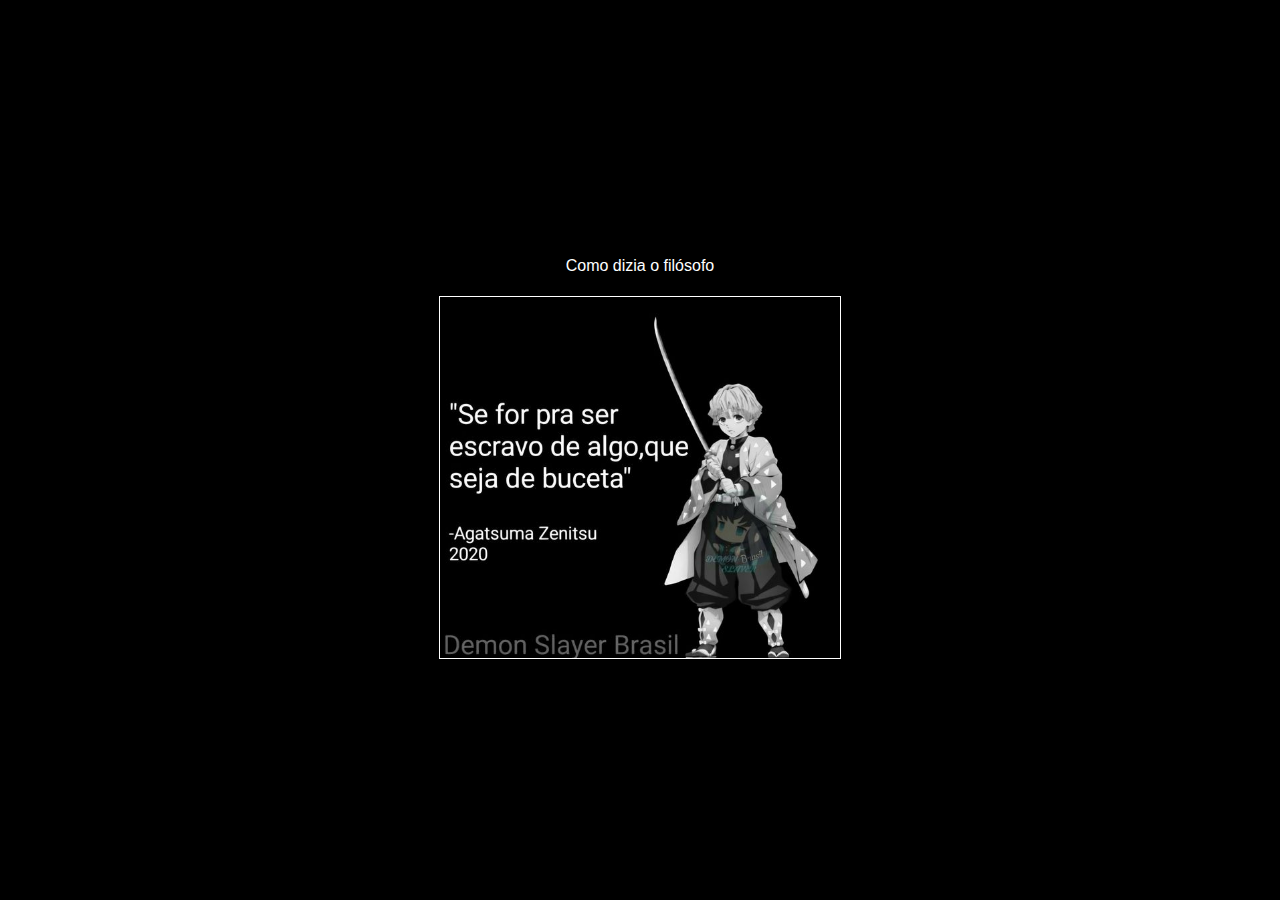
<file: login-pages/site01/index.html>
<!DOCTYPE html>
<html lang="pt">

<head>
    <meta charset="UTF-8">
    <meta name="viewport" content="width=device-width, initial-scale=1.0">
    <title>Document</title>
    <link rel="stylesheet" href="index.css ">
</head>

<body>
    <main>
        <section>

            <p>Como dizia o filósofo</p>
            <img src="zenitsu.jpg" alt="">

        </section>

    </main>

</body>

</html>
</file>
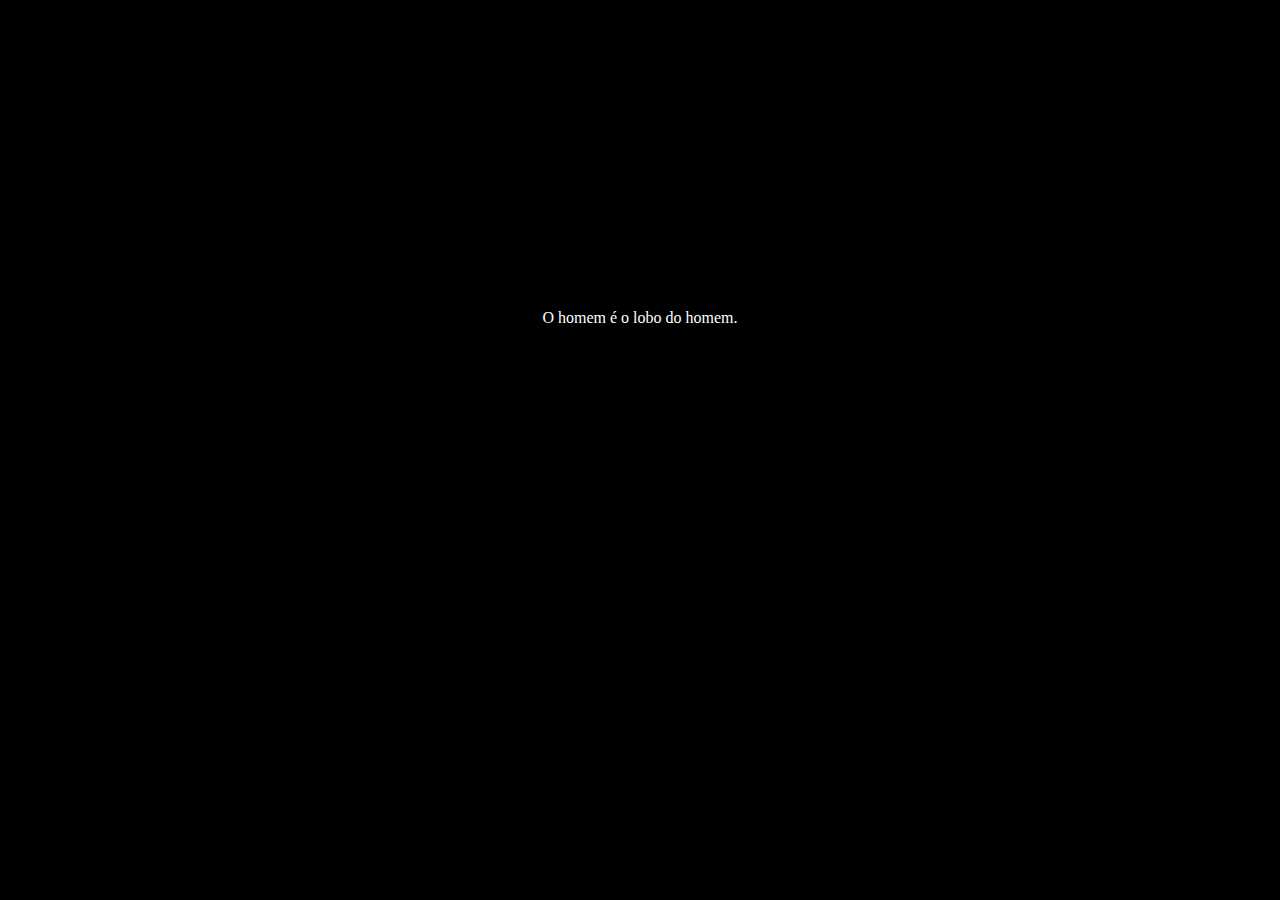
<file: login-pages/site01/My_cat_site - Copia/index2.html>
<!DOCTYPE html>
<html lang="en">
<head>
    <meta charset="UTF-8">
    <meta name="viewport" content="width=device-width, initial-scale=1.0">
    <title>Document</title>
    <link rel="stylesheet" href="estilo.css">
</head>
<body class="body1">
    <main class="main1">
        <section class="sec1">
            <p class="txt1">O homem é o lobo do homem.</p>
        </section>
    </main>
</body>
</html>
</file>
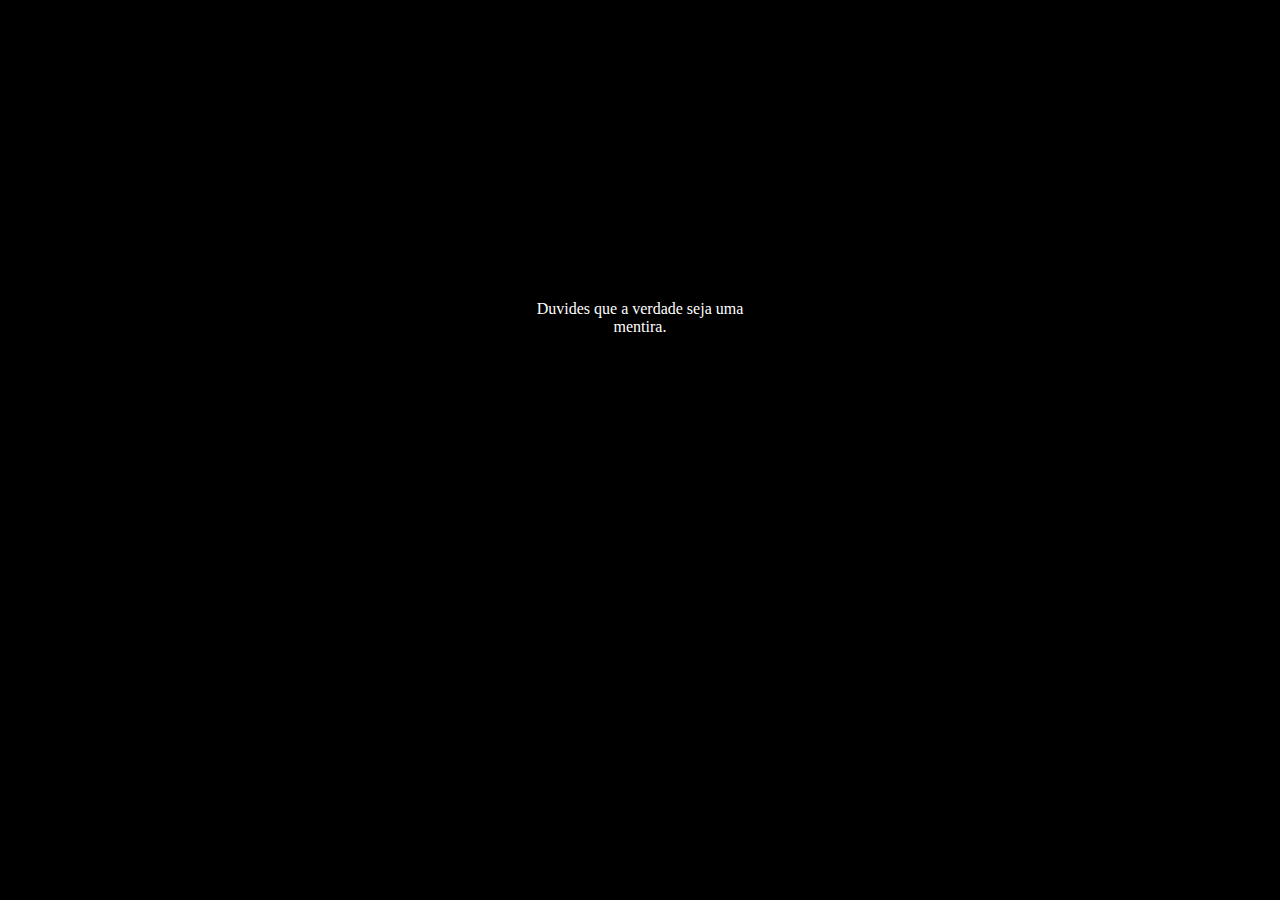
<file: login-pages/site01/My_cat_site - Copia/index4.html>
<!DOCTYPE html>
<html lang="en">
<head>
    <meta charset="UTF-8">
    <meta name="viewport" content="width=device-width, initial-scale=1.0">
    <title>Document</title>
    <link rel="stylesheet" href="estilo.css">
</head>
<body class="body1">
    <main class="main1">
        <section class="sec1">
            <p class="txt1">Duvides que a verdade seja uma mentira.</p>
        </section>
    </main>
</body>
</html>
</file>
<file: login-pages/site01/index.css>
body {
   background-color: black;
    color: white;
    font-family: Arial, Helvetica, sans-serif;
    min-height: 100vh;
    margin: 0;
    display: flex;
    justify-content: center;
    align-items: center; 

}

section {
    display: flex;
    flex-direction: column;
    align-items: center;     
    text-align: justify;
    width: 500px;
    
    
}

img {
    width: 400px;
    border: 1px solid white;    
}

p {
    padding-bottom: 5px;
}
</file>
<file: login-pages/site01/My_cat_site - Copia/estilo.css>
.body1 {
    background-color: black;
    color: white;



}   

.main1 {
    padding-top: 60px;
    display: flex;
    justify-content: center;
    align-items: center;
    flex-grow: 1;
}

.sec1 {
    
    width: 500px;
    height: 500px;
    display: flex;
    justify-content: center;
    align-items: center;
    text-align: center;
    background-color: rgba(255, 255, 255, 0.);
    border-radius: 8px;
    box-shadow: 0 4px 10px rgba(0, 0, 0, 0.1);
}

footer {
   text-align: center;
    padding-top: 90px;
    font-size: 14px;
    color: #cccccc;
}

.cat-gif {
    max-width: 35%;
    max-height: 80%;
    object-fit: contain;
    border-radius: 10px;
}

.txt1 {
    text-align: center;
    width: 260px;
    
}
</file>
